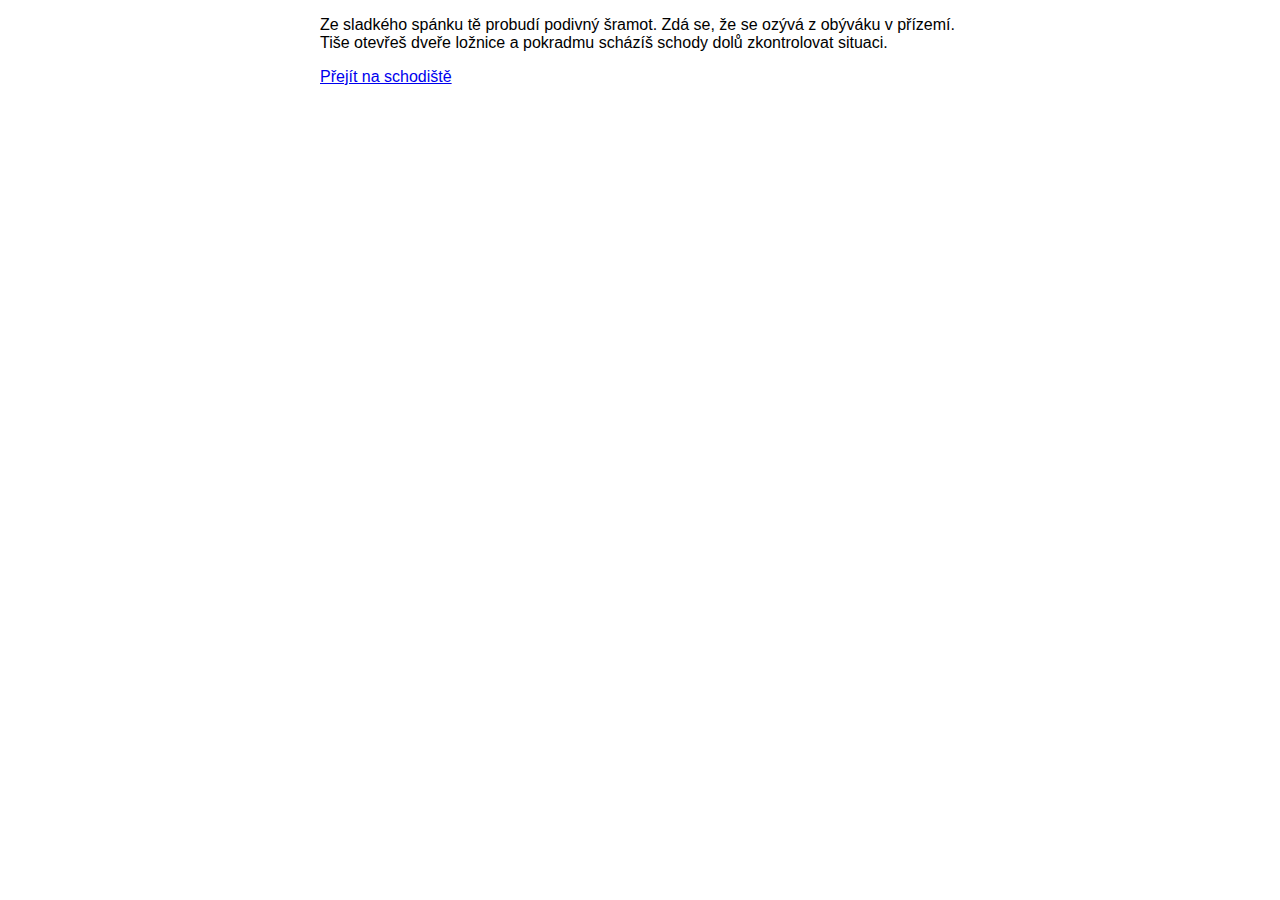
<file: index.html>
<!DOCTYPE html>
<html lang="en">
<head>
    <meta charset="UTF-8">
    <meta http-equiv="X-UA-Compatible" content="IE=edge">
    <meta name="viewport" content="width=device-width, initial-scale=1.0">
    <title>Document</title>
    <link rel="stylesheet" href="style.css">
</head>
<body>
    <p>
        Ze sladkého spánku tě probudí podivný šramot. Zdá se, že se ozývá
z obýváku v přízemí. Tiše otevřeš dveře ložnice a pokradmu scházíš
schody dolů zkontrolovat situaci.
    </p>
    <a href="schodiste.html">Přejít na schodiště</a>
</body>
</html>
</file>
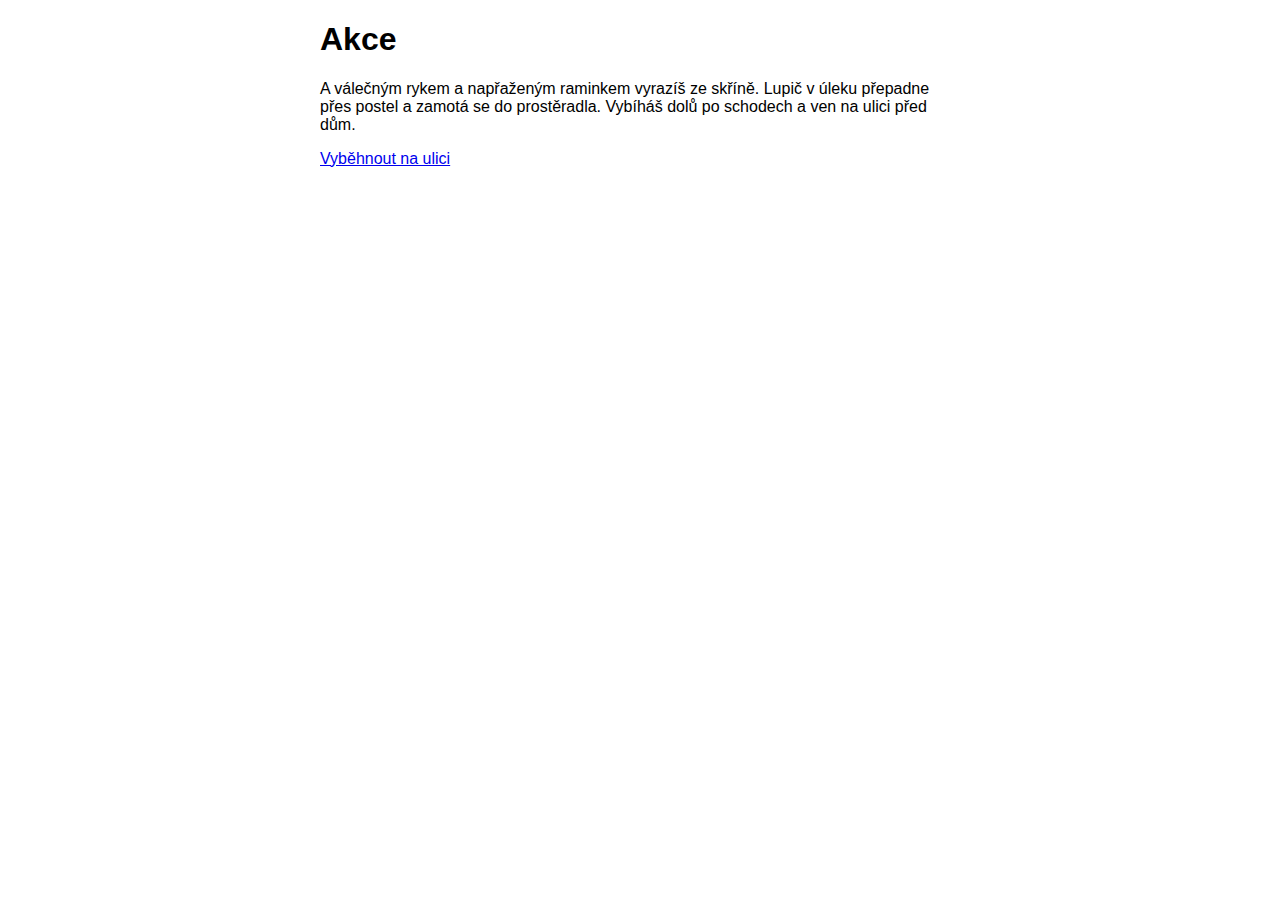
<file: akce.html>
<!DOCTYPE html>
<html lang="en">
<head>
    <meta charset="UTF-8">
    <meta http-equiv="X-UA-Compatible" content="IE=edge">
    <meta name="viewport" content="width=device-width, initial-scale=1.0">
    <title>Document</title>
    <link rel="stylesheet" href="style.css">
</head>
<body>
    <h1>Akce</h1>
    <p>
        A válečným rykem a napřaženým raminkem vyrazíš ze skříně. Lupič
        v úleku přepadne přes postel a zamotá se do prostěradla.
        Vybíháš dolů po schodech a ven na ulici před dům.
    </p>
    <a href="ulice.html">Vyběhnout na ulici</a>
</body>
</html>
</file>
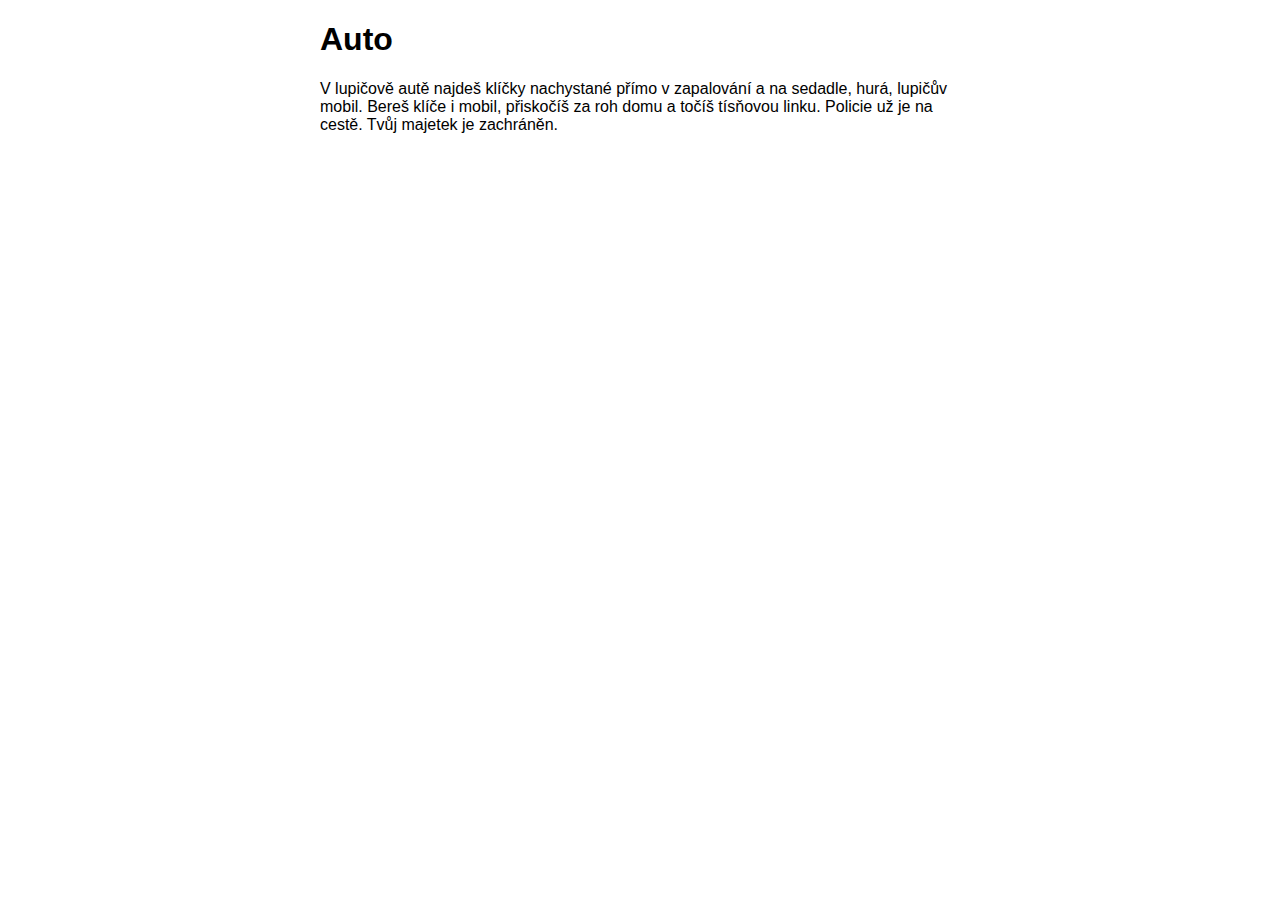
<file: auto.html>
<!DOCTYPE html>
<html lang="en">
<head>
    <meta charset="UTF-8">
    <meta http-equiv="X-UA-Compatible" content="IE=edge">
    <meta name="viewport" content="width=device-width, initial-scale=1.0">
    <title>Document</title>
    <link rel="stylesheet" href="style.css">
</head>
<body>
    <h1>Auto</h1>
    <p>
        V lupičově autě najdeš klíčky nachystané přímo v zapalování a na sedadle,
        hurá, lupičův mobil. Bereš klíče i mobil, přiskočíš za roh domu a točíš
        tísňovou linku. Policie už je na cestě. Tvůj majetek je zachráněn.
    </p>
</body>
</html>
</file>
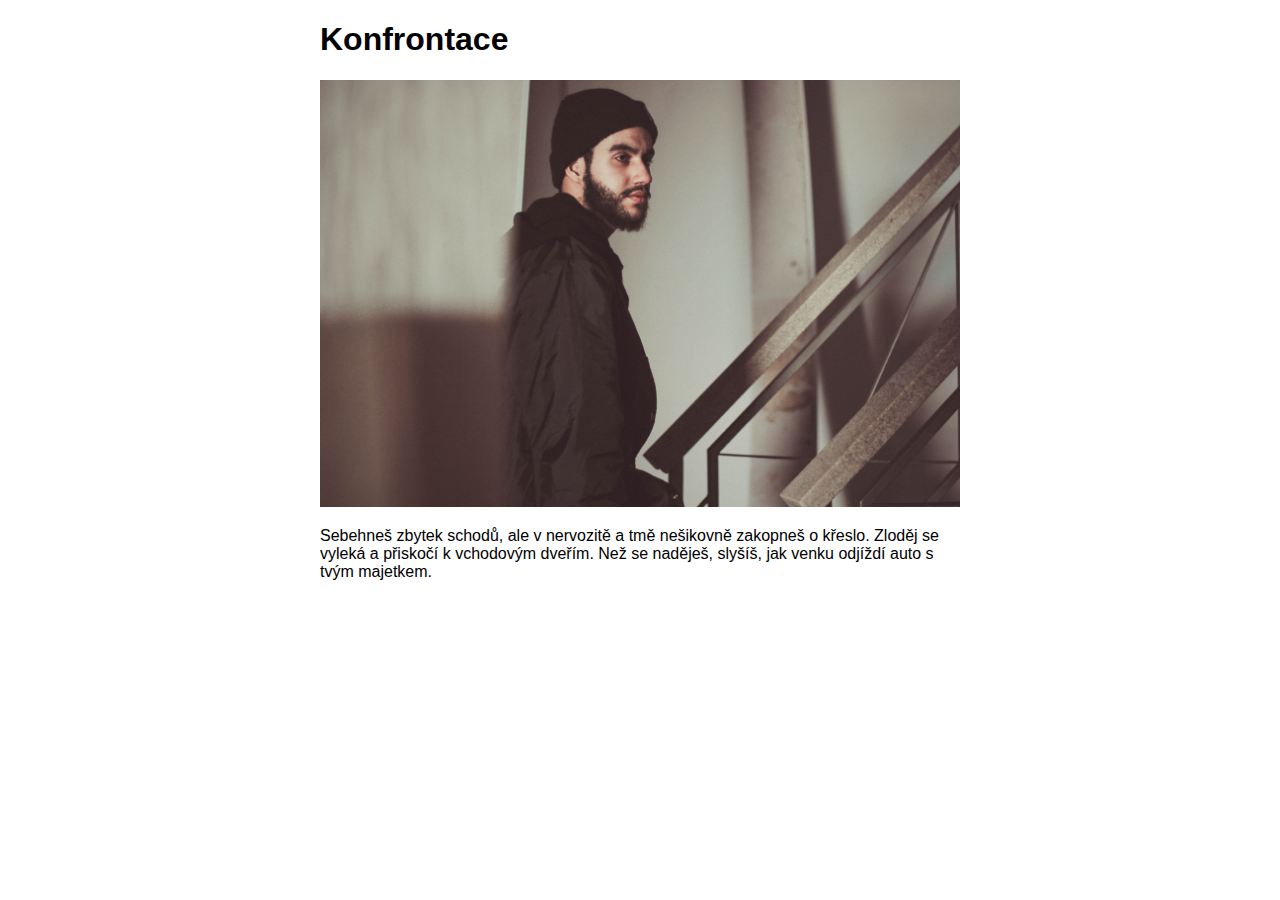
<file: konfrontace.html>
<!DOCTYPE html>
<html lang="en">
<head>
    <meta charset="UTF-8">
    <meta http-equiv="X-UA-Compatible" content="IE=edge">
    <meta name="viewport" content="width=device-width, initial-scale=1.0">
    <title>Document</title>
    <link rel="stylesheet" href="style.css">
</head>
<body>
    <h1>Konfrontace</h1>
    <img src="obrazky/konfrontace.jpg">
    <p>
        Sebehneš zbytek schodů, ale v nervozitě a tmě nešikovně zakopneš
        o křeslo. Zloděj se vyleká a přiskočí k vchodovým dveřím. Než se
        naděješ, slyšíš, jak venku odjíždí auto s tvým majetkem.
    </p>
</body>
</html>
</file>
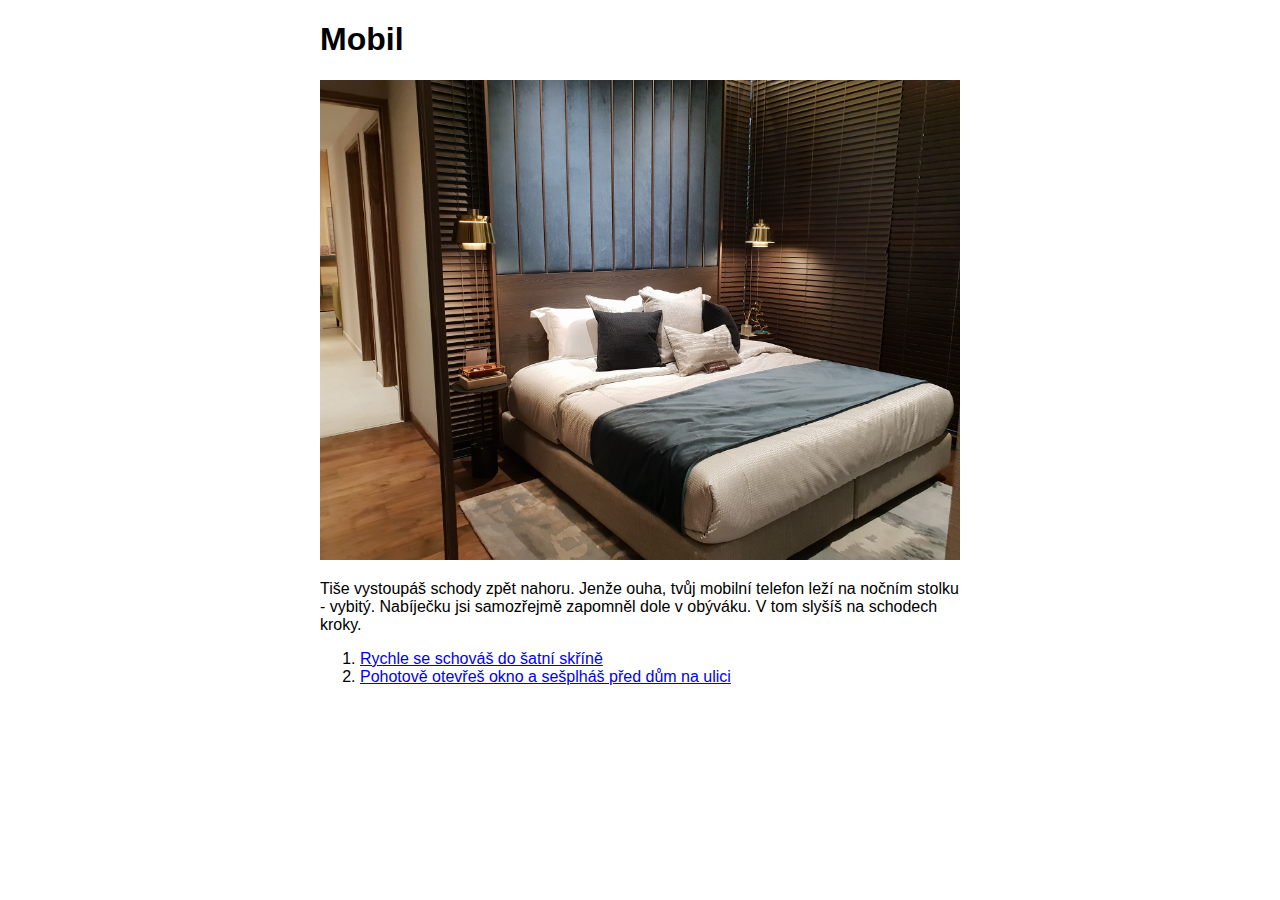
<file: mobil.html>
<!DOCTYPE html>
<html lang="en">
<head>
    <meta charset="UTF-8">
    <meta http-equiv="X-UA-Compatible" content="IE=edge">
    <meta name="viewport" content="width=device-width, initial-scale=1.0">
    <title>Document</title>
    <link rel="stylesheet" href="style.css">
</head>
<body>
    <h1>Mobil</h1>
    <img src="obrazky/loznice.jpg">
    <p>
        Tiše vystoupáš schody zpět nahoru. Jenže ouha, tvůj mobilní telefon
        leží na nočním stolku - vybitý. Nabíječku jsi samozřejmě zapomněl
        dole v obýváku. V tom slyšíš na schodech kroky.
    </p>
    <ol>
        <li>
            <a href="ve-skrini.html">Rychle se schováš do šatní skříně</a>
        </li>
        <li>
            <a href="ulice.html">Pohotově otevřeš okno a sešplháš před dům na ulici</a>
        </li>
    </ol>
</body>
</html>
</file>
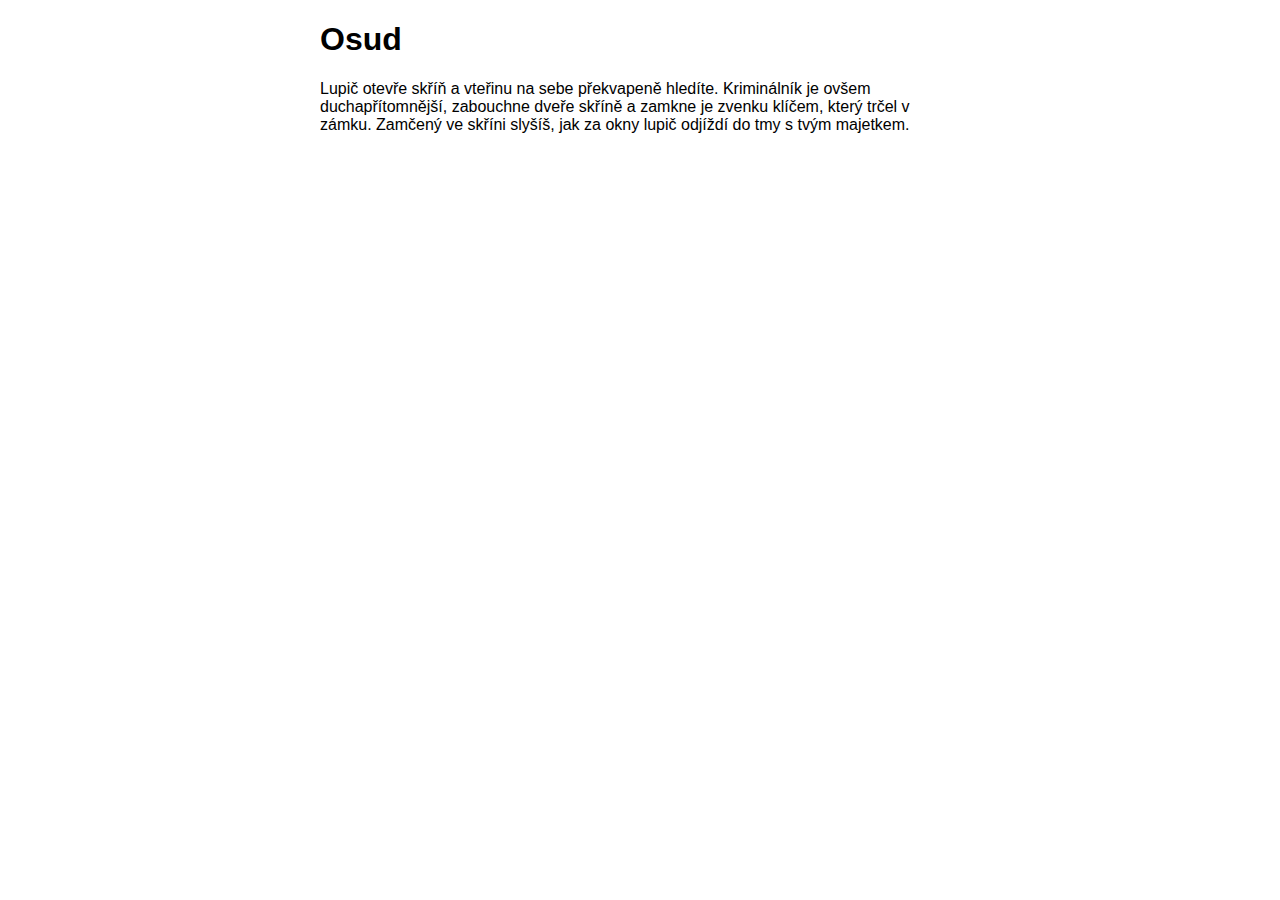
<file: osud.html>
<!DOCTYPE html>
<html lang="en">
<head>
    <meta charset="UTF-8">
    <meta http-equiv="X-UA-Compatible" content="IE=edge">
    <meta name="viewport" content="width=device-width, initial-scale=1.0">
    <title>Document</title>
    <link rel="stylesheet" href="style.css">
</head>
<body>
    <h1>Osud</h1>
    <p>
        Lupič otevře skříň a vteřinu na sebe překvapeně hledíte. Kriminálník
        je ovšem duchapřítomnější, zabouchne dveře skříně a zamkne je zvenku
        klíčem, který trčel v zámku. Zamčený ve skříni slyšíš, jak za okny
        lupič odjíždí do tmy s tvým majetkem.
    </p>
</body>
</html>
</file>
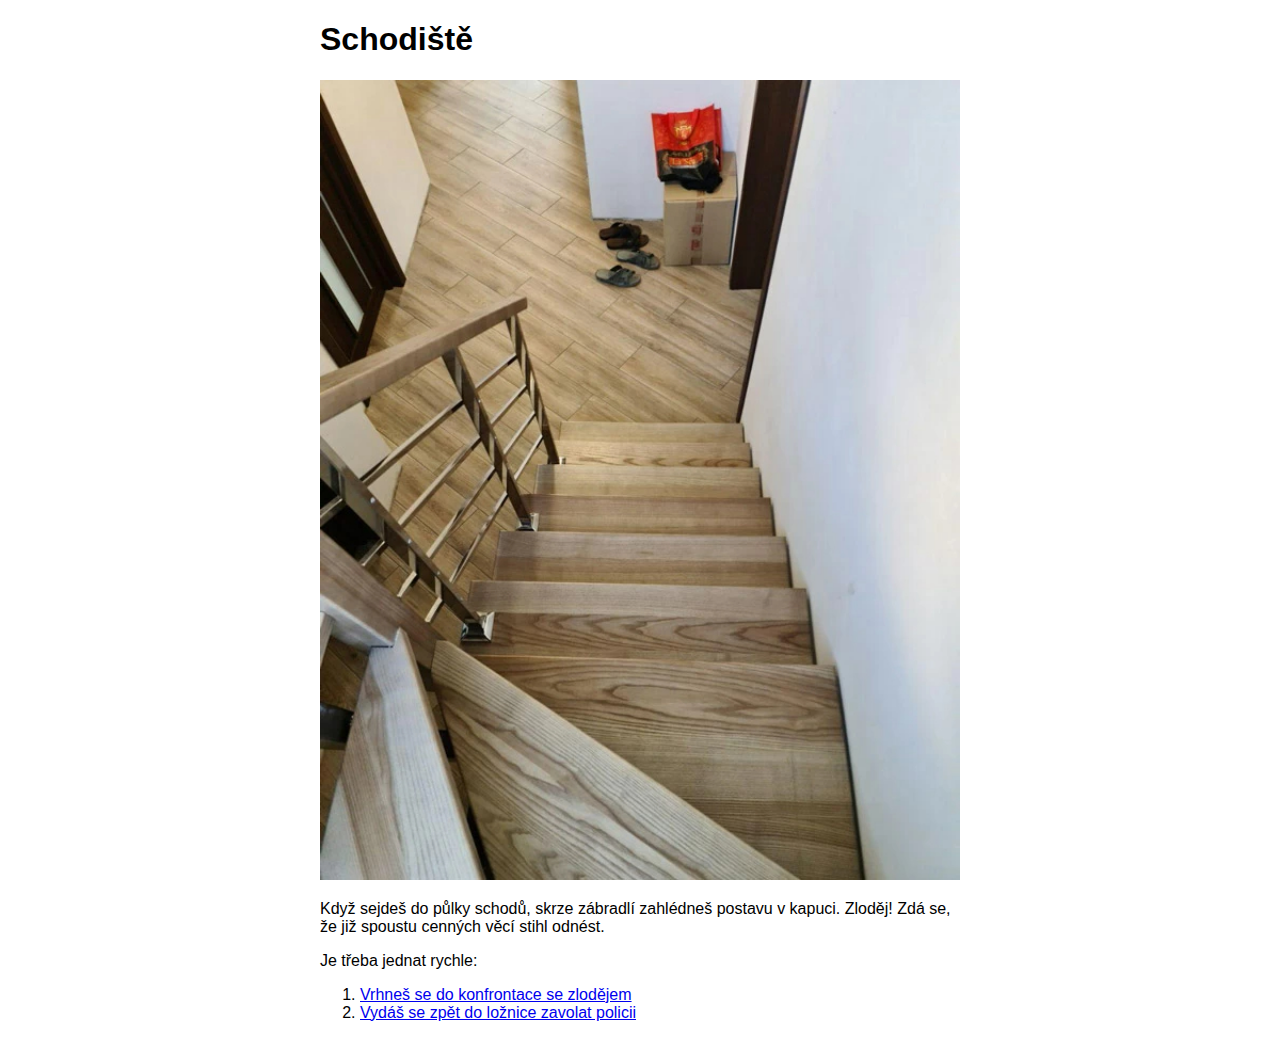
<file: schodiste.html>
<!DOCTYPE html>
<html lang="en">
<head>
    <meta charset="UTF-8">
    <meta http-equiv="X-UA-Compatible" content="IE=edge">
    <meta name="viewport" content="width=device-width, initial-scale=1.0">
    <title>Document</title>
    <link rel="stylesheet" href="style.css">
</head>
<body>
    <section class="nazva">
    <h1>Schodiště</h1>
    <img src="obrazky/Schodiste.jpg">
   <p>
    Když sejdeš do půlky schodů, skrze zábradlí zahlédneš postavu v kapuci. Zloděj! Zdá se, že již spoustu cenných věcí stihl odnést.
   </p> 
   <p>
    Je třeba jednat rychle:
   <ol>
    <li><a href="konfrontace.html">Vrhneš se do konfrontace se zlodějem</a></li>
    <li><a href="mobil.html">
        Vydáš se zpět do ložnice zavolat policii</a></li>
   </ol>
</section>
</body>
</html>
</file>
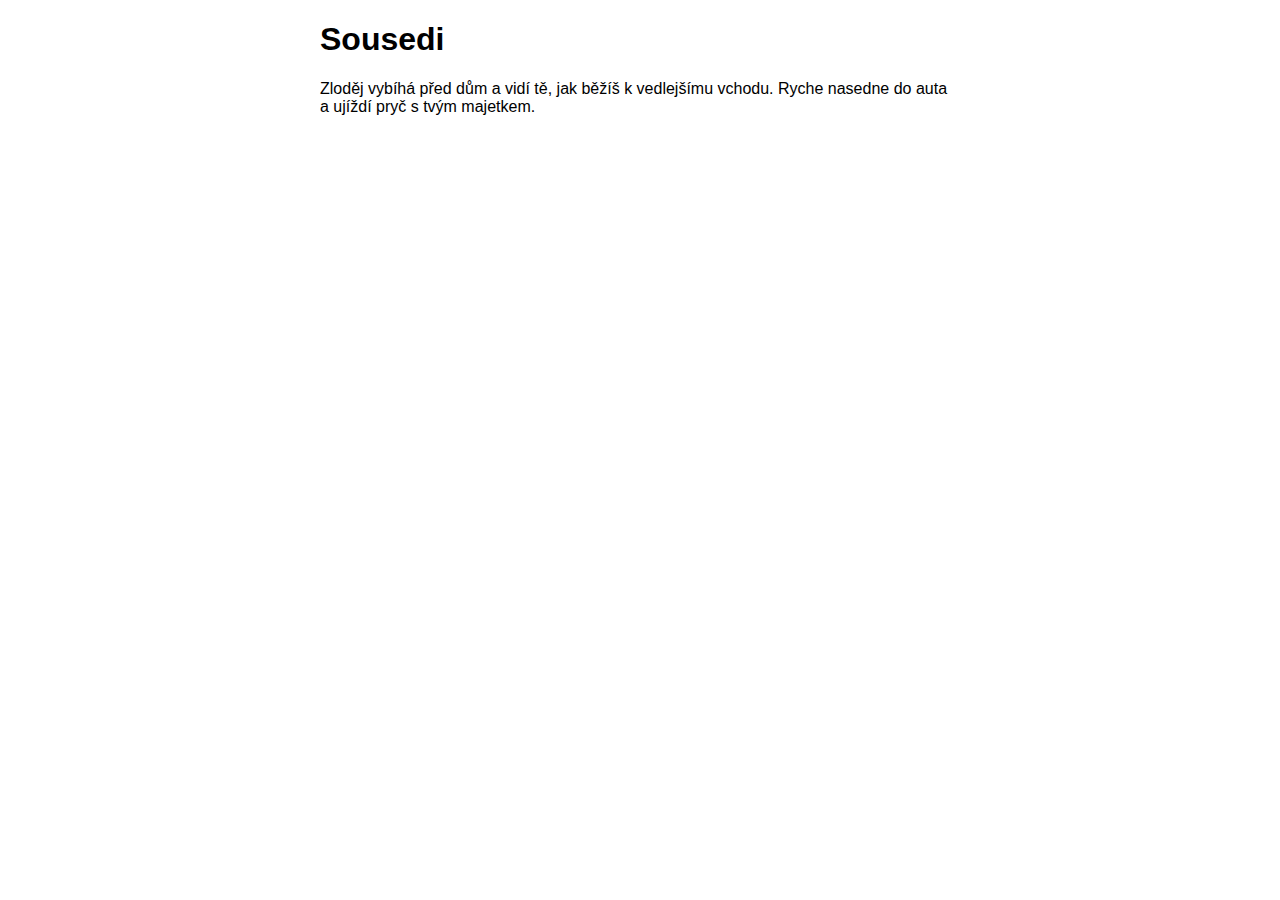
<file: sousedi.html>
<!DOCTYPE html>
<html lang="en">
<head>
    <meta charset="UTF-8">
    <meta http-equiv="X-UA-Compatible" content="IE=edge">
    <meta name="viewport" content="width=device-width, initial-scale=1.0">
    <title>Document</title>
    <link rel="stylesheet" href="style.css">
</head>
<body>
    <h1>Sousedi</h1>
    <p>
        Zloděj vybíhá před dům a vidí tě, jak běžíš k vedlejšímu vchodu. Ryche
        nasedne do auta a ujíždí pryč s tvým majetkem.
    </p>
</body>
</html>
</file>
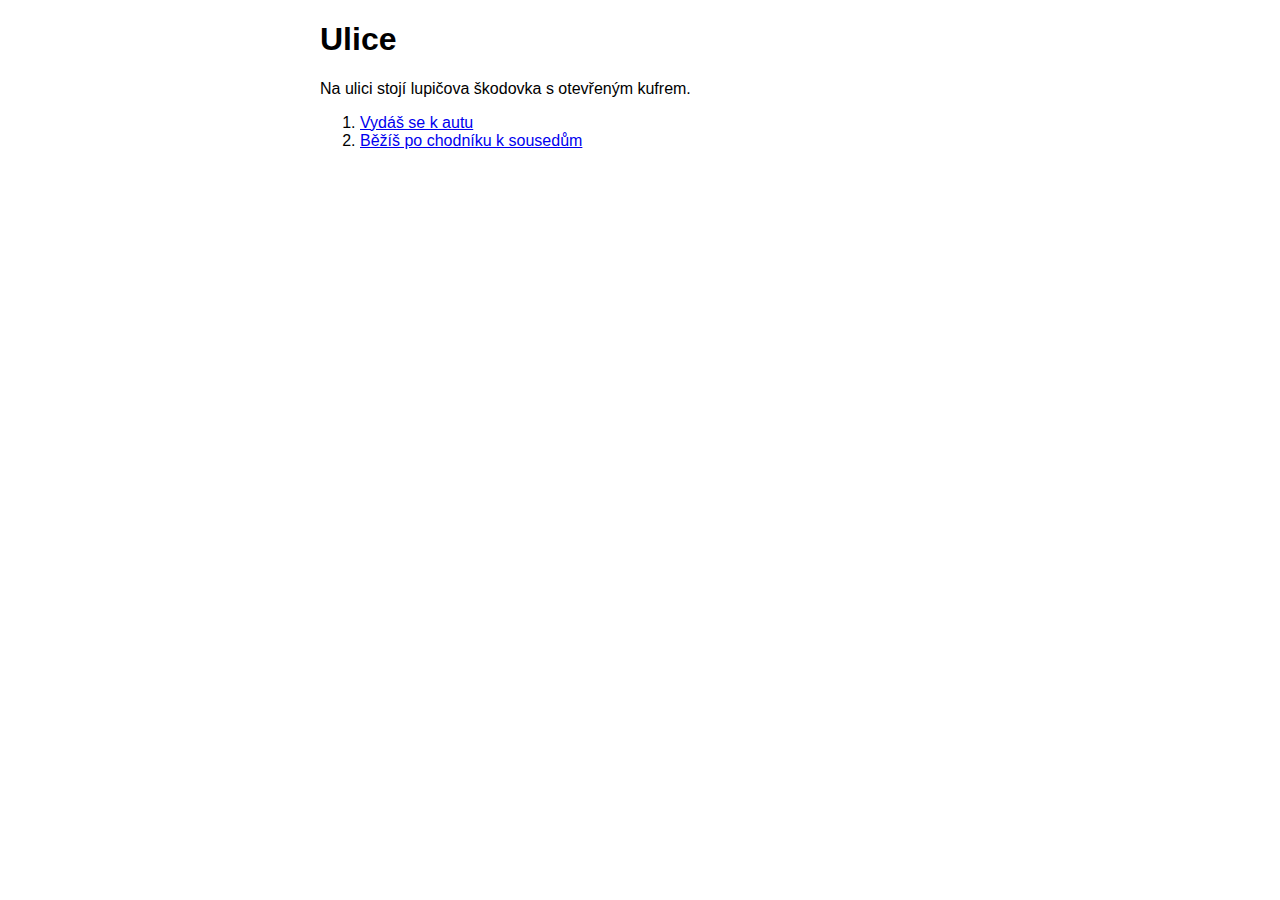
<file: ulice.html>
<!DOCTYPE html>
<html lang="en">
<head>
    <meta charset="UTF-8">
    <meta http-equiv="X-UA-Compatible" content="IE=edge">
    <meta name="viewport" content="width=device-width, initial-scale=1.0">
    <title>Document</title>
    <link rel="stylesheet" href="style.css">
</head>
<body>
    <h1>Ulice</h1>
    <p>
        Na ulici stojí lupičova škodovka s otevřeným kufrem.
    </p>
    <ol>
        <li>
            <a href="auto.html">Vydáš se k autu</a>
        </li>
        <li>
            <a href="sousedi.html">Běžíš po chodníku k sousedům</a>
        </li>
    </ol>
</body>
</html>
</file>
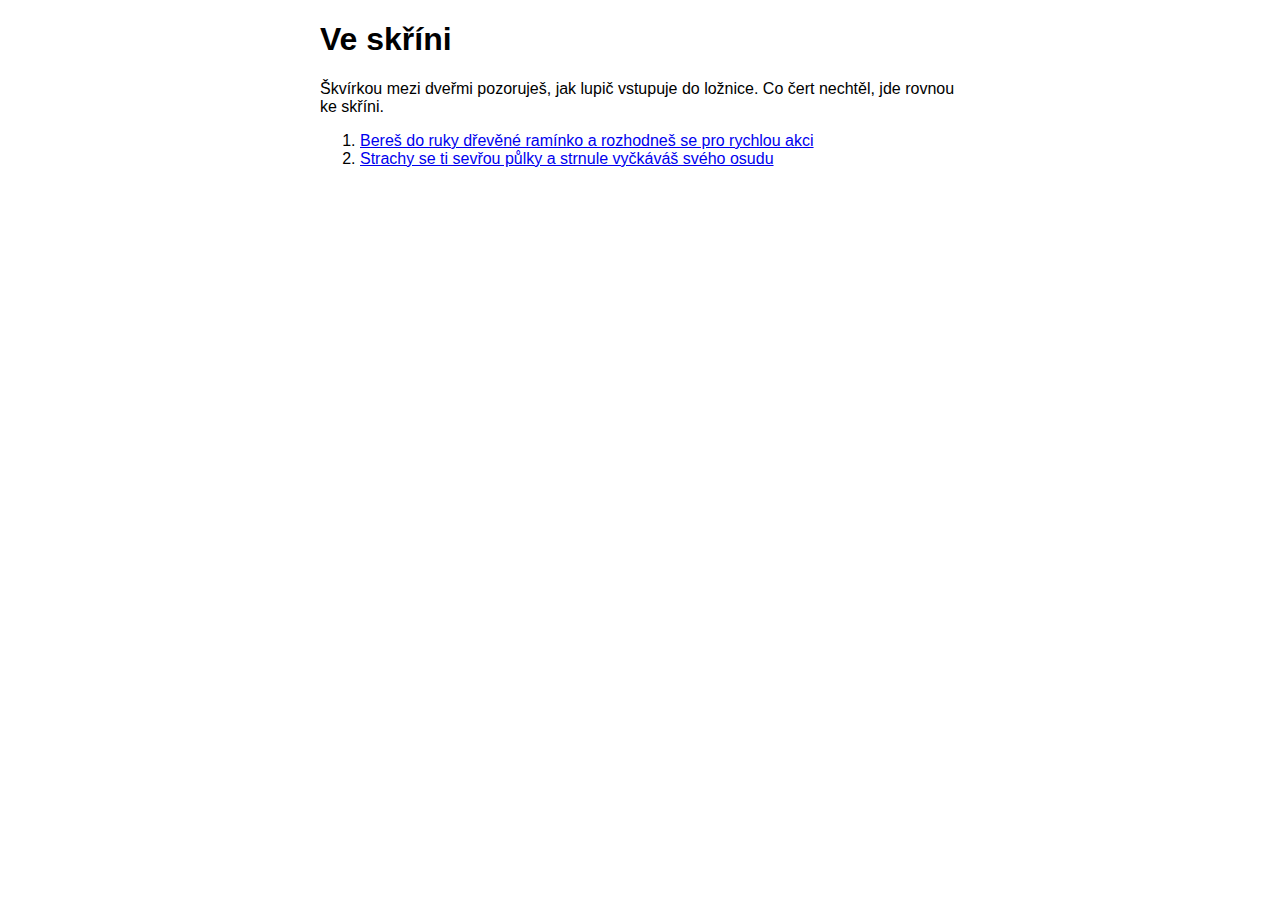
<file: ve-skrini.html>
<!DOCTYPE html>
<html lang="en">
<head>
    <meta charset="UTF-8">
    <meta http-equiv="X-UA-Compatible" content="IE=edge">
    <meta name="viewport" content="width=device-width, initial-scale=1.0">
    <title>Document</title>
    <link rel="stylesheet" href="style.css">
</head>
<body>
    <h1>Ve skříni</h1>
    <p>
        Škvírkou mezi dveřmi pozoruješ, jak lupič vstupuje
     do ložnice. Co čert nechtěl, jde rovnou ke skříni.
    </p>
    <ol>
        <li>
            <a href="akce.html">Bereš do ruky dřevěné ramínko a rozhodneš se pro rychlou akci</a>
        </li>
        <li>
            <a href="osud.html">Strachy se ti sevřou půlky a strnule vyčkáváš svého osudu</a>
        </li>
    </ol>
</body>
</html>
</file>
<file: style.css>
body {
    font-family: sans-serif;
    width: 40rem;
    margin: 0 auto;
}
img {
    width: 40rem;
    height: auto;
}
</file>
